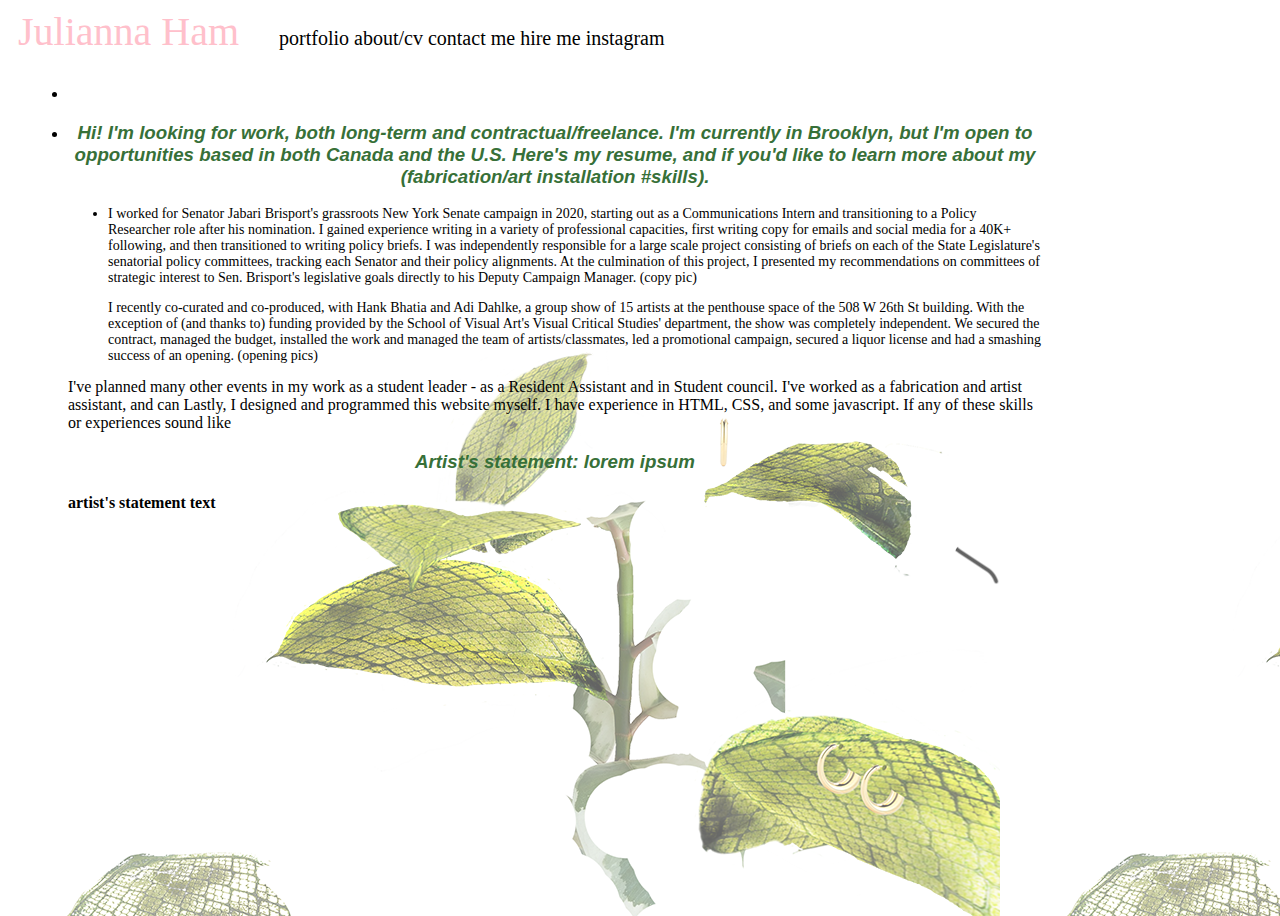
<file: hireme.html>
<!DOCTYPE html>
<html lang="en" dir="ltr">
  <head>
    <meta name="viewport" content="width=device-width, initial-scale=1">

    <meta charset="utf-8">
    <title></title>
    <link href="https://cdn.jsdelivr.net/npm/bootstrap@5.1.3/dist/css/bootstrap.min.css" rel="stylesheet" integrity="sha384-1BmE4kWBq78iYhFldvKuhfTAU6auU8tT94WrHftjDbrCEXSU1oBoqyl2QvZ6jIW3" crossorigin="anonymous">
    <link rel="stylesheet" href="style.css">
    <script src="https://cdn.jsdelivr.net/npm/bootstrap@5.1.3/dist/js/bootstrap.bundle.min.js" integrity="sha384-ka7Sk0Gln4gmtz2MlQnikT1wXgYsOg+OMhuP+IlRH9sENBO0LRn5q+8nbTov4+1p" crossorigin="anonymous"></script>



    <style>
    body {
      background-image:url(content/leavestrans.png);
      height: 100vh;

    /* style="max-width:100%;height:auto; */
  }

h3
{
color: #377038;
text-align:left;
text-align: center;
font-family: Tahoma, sans-serif;
font-style: italic;
}
    </style>

</head>
      <body>

    <header>
<!-- nav bar begin -->





<nav class="fixed-top">

  <p2> Julianna Ham </p2>

  <a href="./gallery.html">portfolio</a>

    <a href="./about.html">about/cv</a>

      <a href="./contactme.html">contact me</a>
      <a href="./hireme.html">hire me </a>

  <a href="https://www.instagram.com/julianna_ham">instagram</a>


      </nav>
    </header>

    <main>
<div class="container-fluid">
      <div class="row">

        <div class="col-lg-10">
           <li class="list-inline-item"> <li>
             <h3>

          Hi! I'm looking for work, both long-term and contractual/freelance. I'm currently in Brooklyn, but I'm open to opportunities based in both Canada and the U.S.

          Here's my <a href="./glass.png" download> resume,</a> and if you'd like to learn more about my (fabrication/art installation #skills).</h3>
      </div>
 </li></li>

<div class="row">
        <div class="col-md-4"> <p4 class="text-left"> <ul class="list-inline">

 <li class="list-inline-item">


I worked for Senator Jabari Brisport's grassroots New York Senate campaign in 2020, starting out as a Communications Intern and transitioning to a Policy Researcher role after his nomination. I gained experience writing in a variety of professional capacities, first writing copy for emails and social media for a 40K+ following, and then transitioned to writing policy briefs.
I was independently responsible for a large scale project consisting of briefs on each of the State Legislature's senatorial policy committees, tracking each Senator and their policy alignments. At the culmination of this project, I presented my recommendations on committees of strategic interest to Sen. Brisport's legislative goals directly to his Deputy Campaign Manager.
(copy pic)
</div>

<div class="col-md-6"> <p4 class="text-left"> <ul class="list-inline">

I recently co-curated and co-produced, with Hank Bhatia and Adi Dahlke, a group show of 15 artists at the penthouse space of the 508 W 26th St building. With the exception of (and thanks to) funding provided by the School of Visual Art's Visual Critical Studies' department, the show was completely independent. We secured the contract, managed the budget, installed the work and managed the team of artists/classmates, led a promotional campaign, secured a liquor license and had a smashing success of an opening.
(opening pics)

</div>


I've planned many other events in my work as a student leader - as a Resident Assistant and in Student council.

I've worked as a fabrication and artist assistant, and can




Lastly, I designed and programmed this website myself. I have experience in HTML, CSS, and some javascript.

If any of these skills or experiences sound like
 </li></ul></pi>

        <h3> Artist's statement: lorem ipsum </h3>
        <h4> artist's statement text </h4>



      </div>
        </div>









          </div>

<!-- <img src="content/leaves.png" class="bgleaves"/> -->







    </main>

  </body>
</html>

<!-- Set the vertical alignment of an image in a text:

img.a {
  vertical-align: baseline;
}

img.b {
  vertical-align: text-top;
}

img.c {
  vertical-align: text-bottom;
}FOR JABARI PICS/embedded pics -->
</file>
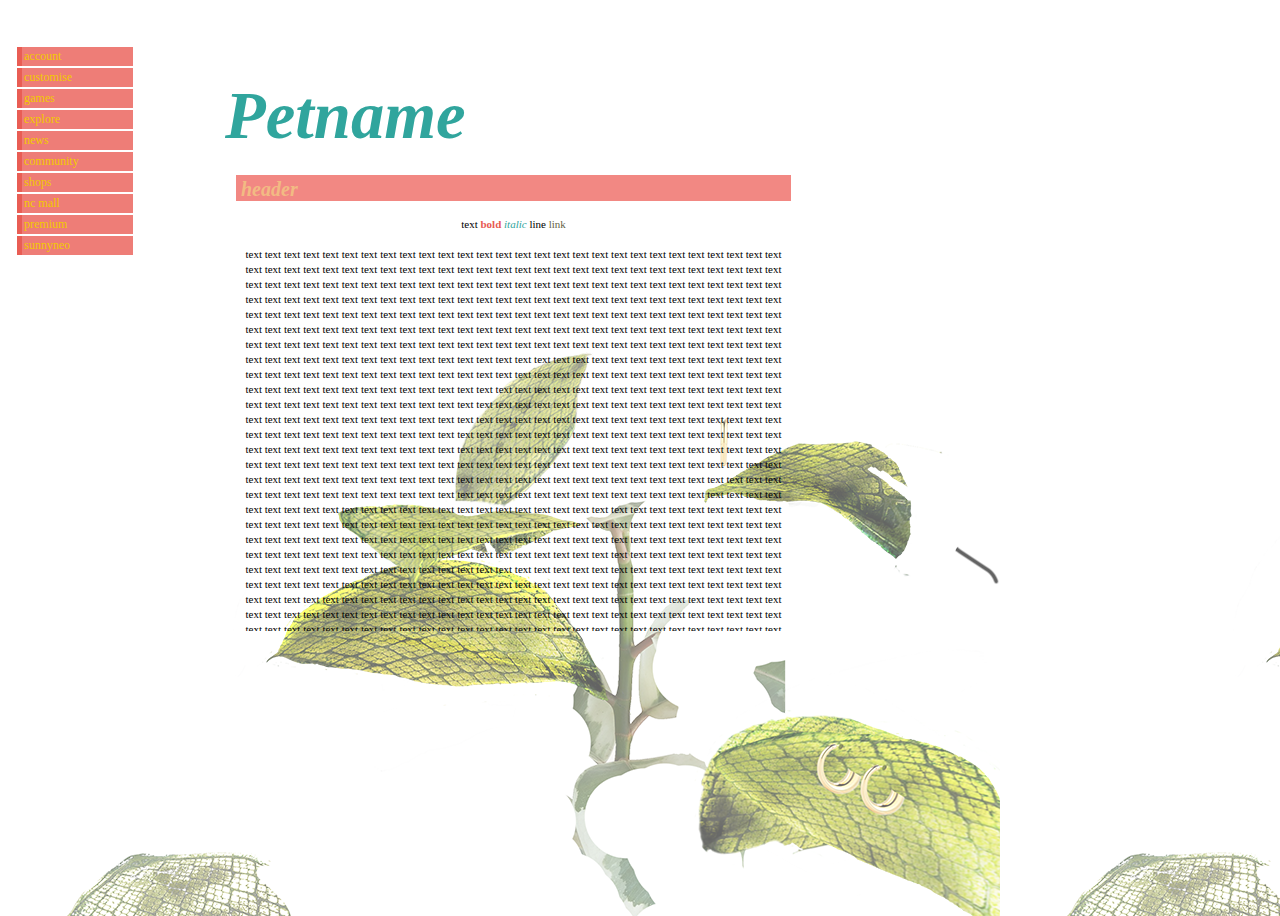
<file: neopets.html>
<!-- <style>
#topbar {
	top: 0px;
	left: 0px;
	width: 100%;
	background: url("http://www.sunnyneo.com/petpage/PP_dollhouseback_bg.gif");
	height: 14px;
	z-index: 2;
}
body {
}
body {
	background: url("http://www.sunnyneo.com/petpage/PP_dollhouseback_bg.gif") repeat;
} -->

<!DOCTYPE html>
<html lang="en" dir="ltr">
  <head>
    <meta name="viewport" content="width=device-width, initial-scale=1">

    <meta charset="utf-8">
    <title></title>
    <link href="https://cdn.jsdelivr.net/npm/bootstrap@5.1.3/dist/css/bootstrap.min.css" rel="stylesheet" integrity="sha384-1BmE4kWBq78iYhFldvKuhfTAU6auU8tT94WrHftjDbrCEXSU1oBoqyl2QvZ6jIW3" crossorigin="anonymous">
    <link rel="stylesheet" href="style.css">
    <script src="https://cdn.jsdelivr.net/npm/bootstrap@5.1.3/dist/js/bootstrap.bundle.min.js" integrity="sha384-ka7Sk0Gln4gmtz2MlQnikT1wXgYsOg+OMhuP+IlRH9sENBO0LRn5q+8nbTov4+1p" crossorigin="anonymous"></script>



    <style>
    body {
      background-image:url(content/leaves.png);
      height: 100vh;
    /* style="max-width:100%;height:auto; */
  }

h3
{
color:green;
text-align:left;
text-align: center;
}


font, td, p, body, .medText {
	font-family: verdana;
	font-size: 11px;
	color: #000;
	line-height: 15px;
}
a:link, a:visited {
	color: #645f45;
	text-decoration: none;
}
a:hover {
	color: #01a7da;
}
table {
	background-color: transparent;
}
#pic {
	background: url("http://www.sunnyneo.com/petpage/PP_dollhouse_content.gif");
	width: 800px;
	height: 627px;
}
b {
	color: #e75a52;
}
i {
	color: #30a59d;
}
u {
	color: #f39705;
}
h2 {
	padding-top: 3px;
	height: 23px;
	text-transform: lowercase;
	font: italic bold 15pt georgia;
	text-align: left;
	padding-left: 5px;
	color: #f2bb83;
	background: #f28883;
}
TEXTAREA {
	color: #269ae3;
	border: dashed 1px #269ae3;
	width: 300px;
	height: 40px;
	font-family: century gothic;
	font-size: 11px;
	background: none;
}
#bar {
	top: 45px;
	left: 15px;
	width: 120px;
	height: auto;
	background: none;
}
a.navi, a.nav:visited {
	display: block;
	margin: 2px;
	font: 12px verdana;
	background-color: #ee7d77;
	color: #f2ca00;
	border-left: 5px solid #e95d54;
	padding: 2px;
	text-decoration: none;
	text-transform: lowercase;
	margin-bottom: 0px;
}
a.navi:hover {
	background-color: #ec8a82;
	color: #d9463e;
	text-align: right;
}
#main {
	top: 155px;
	left: 233px;
	width: 555px;
	height: 470px;
	overflow: auto;
	padding: 3px;
	background: none;
}
table {
	background: none;
}
table a img, center p {
	height: 0px;
	width: 0px;
	overflow: hidden;
}
#blumaroo {
	z-index: 1000;
	left: -20px;
	background: url("http://www.sunnyneo.com/petpage/PP_dollhouse_blumaroo.gif") no-repeat;
	top: 260px;
	height: 346;
	width: 310;
}
#dollhouse {
	z-index: 1000;
	bottom: 0px !important;
	left: 720px;
	background: url("http://www.sunnyneo.com/petpage/PP_dollhouse_dollhouse.gif") no-repeat;
	top: 148px;
	height: 500;
	width: 484;
}
#name {
	top: 78px;
	left: 225px;
	width: 650;
	text-align: left;
	font: italic bold 50pt georgia;
	color: #30a59d;
	z-index: 1000;
	overflow: hidden;
}
</style>

</head>
  <body>

<header>

<div id="blumaroo" style="position: fixed;"></div>
<div id="dollhouse" style="position: fixed;"></div>
<div id="topbar" style="position: absolute;"></div>
<div id="pic" style="z-index: -1; position: absolute; left: 30px; top: 20px;">
</div>
<div id="bar" style="position: absolute;">

<a href="http://www.neopets.com/myaccount.phtml" class="navi">account</a>

<a href="http://www.neopets.com/customise/" class="navi">customise</a>

<a href="http://www.neopets.com/games/" class="navi">games</a>

<a href="http://www.neopets.com/explore.phtml" class="navi">explore</a>

<a href="http://www.neopets.com/nf.phtml" class="navi">news</a>

<a href="http://www.neopets.com/community/index.phtml" class="navi">community</a>

<a href="http://www.neopets.com/objects.phtml" class="navi">shops</a>

<a href="http://www.neopets.com/mall/index.phtml" class="navi">nc mall</a>

<a href="http://nc.neopets.com/membership/" class="navi">premium</a>

<a href="/" class="navi">sunnyneo</a>

</div>
<div id="name" style="position: absolute;">Petname</div>
<div id="main" style="position: absolute;">


<h2>header</h2>
<center>
text <b>bold</b> <i>italic</i> line <a href="/">link</a> <br><br>

text text text text text text text text text text text text text text text text text text text text text text text text text text text text text text text text text text text text text text text text text text text text text text text text text text text text text text text text text text text text text text text text text text text text text text text text text text text text text text text text text text text text text text text text text text text text text text text text text text text text text text text text text text text text text text text text text text text text text text text text text text text text text text text text text text text text text text text text text text text text text text text text text text text text text text text text text text text text text text text text text text text text text text text text text text text text text text text text text text text text text text text text text text text text text text text text text text text text text text text text text text text text text text text text text text text text text text text text text text text text text text text text text text text text text text text text text text text text text text text text text text text text text text text text text text text text text text text text text text text text text text text text text text text text text text text text text text text text text text text text text text text text text text text text text text text text text text text text text text text text text text text text text text text text text text text text text text text text text text text text text text text text text text text text text text text text text text text text text text text text text text text text text text text text text text text text text text text text text text text text text text text text text text text text text text text text text text text text text text text text text text text text text text text text text text text text text text text text text text text text text text text text text text text text text text text text text text text text text text text text
text text text text text text text text text text text text text text text text text text text text text text text text text text text text text text text text text text text text text text text text text text text text text text text text text text text text text text text text text text text text text text text text text text text text text text text text text text text text text text text text text text text text text text text text text text text text text text text text text text text text text text text text text text text text text text text text text text text text text text text text text text text text text text text text text text text text text text text text text text text text text text text text text text text text text text text text text text text text text text text text text text text text text text text text text text text text text text text text text text text text text text text text text text text text text text text text text text text text text text text text text text text text text text text text text text text text text text text text text text text text text text text text text text text text text text text text text text text text text text text text text text text text text text text text text text text text text text text text text text text text text text text text text text text text text text text text text text text text
text text text text text text text text text text text text text text text text text text text text text text text text text text text text text text text text text text text text text text text text text text text text text text text text text text text text text text text text text text text text text text text text text text text text text text text text text text text text text text text text text text text text text text text text text text text text text text text text text text text text text text text text text text text text text text text text text text text text text text text text text text text text text text text text text text text text text text text text text text text text text text text text text text text text text text text text text text text text text text text text text text text text text text text text text text text text text text text text text text text text text text text text text text text text text text text text text text text text text text text text text text text text text text text text text text text text text text text text text text text text text text text text text text text text text text text text text text text text text text text text text text text text text text text text text text text text text text text text text text text text text text text text text text text text text text text text text text text text
text text text text text text text text text text text text text text text text text text text text text text text text text text text text text text text text text text text text text text text text text text text text text text text text text text text text text text text text text text text text text text text text text text text text text text text text text text text text text text text text text text text text text text text
</center>
</div>
</file>
<file: style.css>
/* Hashtag = ID */
/* Period = class  */

/*

div#julianna

div.person


 */

 a:link {
   text-decoration: none;
   color: inherit;
 }

 a:visited {
   text-decoration: none;
   color: inherit;
 }

 a:hover {
   text-decoration: underline;
 }

 a:active {
   text-decoration: underline;
 }

 #container {
   cursor   : none;
}

#cursor {
  position  : absolute;
  z-index   : 10000;
  width     : 40px;
  height    : 40px;
  background: transparent url(content/plantguycur.gif) 0 0 no-repeat;
}

 .fixed-top {
   font-size: 20px;
   font-family: georgia, serif;
   padding-left: 10px;
   background-color: white;

 }

.change-this {
  color: pink !important;
}

/* .col {
    display: inline-block;
    width: 50%;
    height: 100%;

} */

/* We're overriding bootstrap generic style */

/* TITLE FONT */
p2 {
font-size: 40px;
  padding: 0px;
  margin-right: 30px;
background-color: white
  border-radius: 0px;
  color: pink;
  font-family: serif;
}

/* SECONDARY HEADER */
h2 {
  font-size: 25px;
    padding: 0px;
    border-radius: 0px;
    color: pink;
    font-family: serif;
}

/* MAIN BODY FONT */
p1 {

font-size: 20px;

font-family: georgia, serif;
padding-left: 10px;
padding-top: 200px;
margin-top: 200px;
margin-right: 90px;

}

/* BODY FONT HEADER  */
p3 {
font-size: 18px;
font-family: georgia, serif;
}


/* SMALL TEXT BODY FONT */

p4 {
font-family: georgia, serif;
font-size: 14px;
}

main {
  padding-top: 30px;
  padding-right: 30px;
  padding-bottom: 30px;
  padding-left: 20px;

}

.navbar-header {
  color: white;

}

.container-fluid {
  background-color: white;
  /* max-width: 5180px; */
  height: 0px;
  margin-left: : 300px;
  margin-right: 200px;
  padding-left: 40px;
}

/* height: 80px;
margin-left: : 300px;
margin-right: 200px;
padding-left: 40px;
} */


a#home {
  text-decoration: none;

}
a#home:hover {
  text-decoration: underline;
}

#portfolio-title {
  color: blue;
}

#carousel-slide {
  max-width: 100%;
  margin: 0;
}

.col {
text-align: center;
margin-left: 220px;
margin-top: -40px;
spacing
}

.col {
font-family: Georgia,"Times New Roman",serif;
font-size: 18px;
}


.col:hover {
  cursor: pointer;
  transform: scale(1.6);
  transition: all 0.8s ease-in-out;
}

.row {

}
.bgleaves {
  opacity: 0.5;
  width: 900px;
}
.landing_page, .second_item {
  width: 100%;
  object-fit: contain;
  height: 860px !important; 
}

.second_item {
  position: relative;

}

/* .swag {
  position: absolute;
  top: 80%;
  left: 40%;
  z-index: 99999;
  font-size: 50px;
  transition: font-size 12s;
} */

.swag:hover {
  font-size: 20px;
}

.rock {
  width: 100px;
}

.glass {
  width: 120px;
}

.meopen {
  width: 500px;
  margin-left: -80px;
}



.slider-ctn figure.logo {
    margin: auto;
    background-image: url('https://i.ytimg.com/vi/tntOCGkgt98/maxresdefault.jpg');
    background-size: contain;
    background-repeat: no-repeat;
    width: 80vw;
    height: 60vw;
  border: 5px solid red;
}

.plantguy {
    height: 30%;
    width: 30%;
    margin-top: 100px;
    margin-left: 350px;
    position: relative;
}



/* <!-- test for opacity scrolling --> */



/* .gundam {
  transform: rotate(90deg);
} */
</file>
